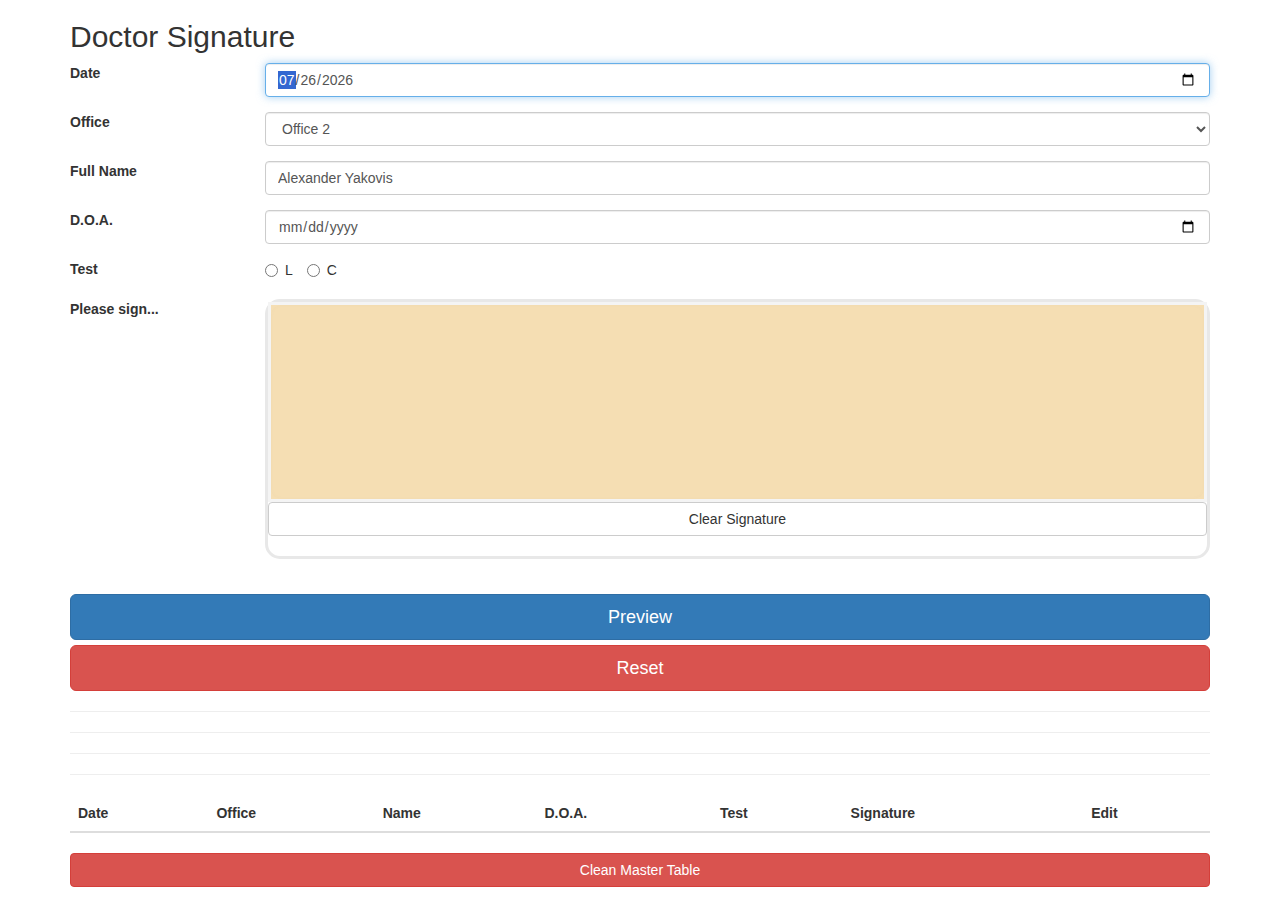
<file: index.html>
<!DOCTYPE html>
<html lang="en">

<head>

    <meta charset="utf-8">
    <title>Doctor Signature</title>

    <meta http-equiv="X-UA-Compatible" content="IE=edge">
    <!--<meta name="viewport" content="width=device-width, initial-scale=1">-->
    <meta name="viewport"
          content="width=device-width, initial-scale=1, minimum-scale=1, maximum-scale=1, user-scalable=no">
    <meta name="apple-mobile-web-app-capable" content="yes">
    <meta name="apple-mobile-web-app-status-bar-style" content="black">

    <!-- Bootstrap -->
    <link href="https://maxcdn.bootstrapcdn.com/bootstrap/3.3.7/css/bootstrap.min.css" rel="stylesheet"
          integrity="sha384-BVYiiSIFeK1dGmJRAkycuHAHRg32OmUcww7on3RYdg4Va+PmSTsz/K68vbdEjh4u" crossorigin="anonymous">
    <link rel="stylesheet" href="css/signature-pad.css">

    <!-- HTML5 shim and Respond.js for IE8 support of HTML5 elements and media queries -->
    <!-- WARNING: Respond.js doesn't work if you view the page via file:// -->
    <!--[if lt IE 9]>
    <script src="https://oss.maxcdn.com/html5shiv/3.7.3/html5shiv.min.js"></script>
    <script src="https://oss.maxcdn.com/respond/1.4.2/respond.min.js"></script>
    <![endif]-->
</head>

<body onselectstart="return false">

<div class="container">
    <h2 class="form-signin-heading">Doctor Signature</h2>
    <form id="main-form" class="form-signin">

        <div class="form-group row">
            <label for="date" class="col-sm-2 col-form-label">Date</label>
            <div class="col-sm-10">
                <input type="date" id="date" class="form-control" required autofocus>
            </div>
        </div>

        <div class="form-group row">
            <label for="office" class="col-sm-2 col-form-label">Office</label>
            <div class="col-sm-10">
                <select class="form-control" id="office">
                    <option>Office 1</option>
                    <option selected>Office 2</option>
                    <option>Office 3</option>
                    <option>Office 4</option>
                    <option>Office 5</option>
                </select>
            </div>
        </div>

        <div class="form-group row">
            <label for="fullName" class="col-sm-2 col-form-label">Full Name</label>
            <div class="col-sm-10">
                <input type="text" id="fullName" class="form-control" placeholder="Full Name" value="Alexander Yakovis"
                       required>
            </div>
        </div>

        <div class="form-group row">
            <label for="date" class="col-sm-2 col-form-label">D.O.A.</label>
            <div class="col-sm-10">
                <input type="date" id="doa" class="form-control" required autofocus>
            </div>
        </div>


        <!--<div class="form-group">-->
        <!--<label for="test">Test:</label>-->
        <!--<select class="form-control" id="test">-->
        <!--<option>L</option>-->
        <!--<option>C</option>-->
        <!--</select>-->
        <!--</div>-->

        <div class="form-group row">
            <label for="test" class="col-sm-2 col-form-label">Test</label>
            <div id="test" class="col-sm-10">

                <label class="radio-inline">
                    <input type="radio" name="test" value="L">L
                </label>
                <label class="radio-inline">
                    <input type="radio" name="test" value="C">C
                </label>

            </div>
        </div>


        <!--<div class="checkbox">-->
        <!--<label>-->
        <!--<input type="checkbox" value="remember-me"> Remember me-->
        <!--</label>-->
        <!--</div>-->
        <div class="form-group row">
            <label class="col-sm-2 col-form-label">Please sign...</label>
            <div class="col-sm-10">

                <div id="signature-pad" class="m-signature-pad">
                    <div class="m-signature-pad--body">
                        <canvas></canvas>
                    </div>
                    <div class="m-signature-pad--footer">
                        <button type="button" class="btn btn-block btn-default" data-action="clear">Clear Signature
                        </button>
                    </div>
                    <br/>
                </div>
            </div>

        </div>


        <!--<button class="btn btn-lg btn-primary btn-block" type="submit">Sign in</button>-->

        <br/>
        <button class="btn btn-lg btn-primary btn-block" type="button" data-action="preview">Preview</button>
        <input class="btn btn-lg btn-danger btn-block" type='reset' data-action="reset-form" value='Reset' name='reset'>
        <!--<button class="btn btn-lg btn-primary btn-block" type="button" data-action="save-svg">Save as SVG</button>-->
    </form>
    <hr>
    <hr>
    <div id="dataDivWrapper">
        <div id="dataDiv">
        </div>
        <button class="btn btn-lg btn-primary btn-block" type="button" data-action="save">Save</button>
    </div>
    <hr>
    <hr>
    <div id="mainDataWrapper">
        <div id="mainData">
        </div>
        <button class="btn btn-danger btn-block" type="button" data-action="clean-data">Clean Master Table</button>
    </div>


</div><!-- /container -->


<!-- jQuery (necessary for Bootstrap's JavaScript plugins) -->
<script src="https://ajax.googleapis.com/ajax/libs/jquery/1.12.4/jquery.min.js"></script>
<!-- Include all compiled plugins (below), or include individual files as needed -->
<script src="https://maxcdn.bootstrapcdn.com/bootstrap/3.3.7/js/bootstrap.min.js"
        integrity="sha384-Tc5IQib027qvyjSMfHjOMaLkfuWVxZxUPnCJA7l2mCWNIpG9mGCD8wGNIcPD7Txa"
        crossorigin="anonymous"></script>
<script src="js/signature_pad.js"></script>
<script src="js/helpers.js"></script>
<script src="js/app.js"></script>
</body>

</html>
</file>
<file: css/signature-pad.css>
body {
    /*background-color: #e8e8e8;*/
    /*font-family: Helvetica, Sans-Serif;*/
    -moz-user-select: none;
    -webkit-user-select: none;
    -ms-user-select: none;

}

.prvTable {
    max-width: 600px;
}

.prvValue {
    text-align: left;
}

.prvSignature {
    text-align: left;
    /*border: 1px solid;*/
}

#signature-wrapper {
    /*background-color: yellow;*/
}

.m-signature-pad {
    /*padding-left: 20px;*/
    /*padding-right: 20px;*/

    border: 3px solid #e8e8e8;
    background-color: transparent;
    /*box-shadow: 0 1px 4px rgba(0, 0, 0, 0.27), 0 0 40px rgba(0, 0, 0, 0.08) inset;*/
    border-radius: 15px;
}

.m-signature-pad:before, .m-signature-pad:after {
    /*position: absolute;*/
    z-index: -1;
    content: "";

    background: transparent;
    -webkit-transform: skew(-3deg) rotate(-3deg);
    -moz-transform: skew(-3deg) rotate(-3deg);
    -ms-transform: skew(-3deg) rotate(-3deg);
    -o-transform: skew(-3deg) rotate(-3deg);
    transform: skew(-3deg) rotate(-3deg);
    box-shadow: 0 8px 12px rgba(0, 0, 0, 0.4);
}

.m-signature-pad:after {
    -webkit-transform: skew(3deg) rotate(3deg);
    -moz-transform: skew(3deg) rotate(3deg);
    -ms-transform: skew(3deg) rotate(3deg);
    -o-transform: skew(3deg) rotate(3deg);
    transform: skew(3deg) rotate(3deg);
}

.m-signature-pad--body {
    /*position: absolute;*/
    background-color: wheat;
    height: 200px;

    /*margin: 20px 20px 20px 20px;*/
    border: 3px solid #f4f4f4;
}

.m-signature-pad--body
canvas {
    /*position: absolute;*/
    width: 100%;
    height: 100%;
    border-radius: 10px;
    box-shadow: 0 0 5px rgba(0, 0, 0, 0.02) inset;
}

/*.m-signature-pad--footer {*/
/*!*position: absolute;*!*/
/*!*left: 20px;*!*/
/*!*right: 20px;*!*/
/*!*bottom: 20px;*!*/
/*!*height: 60px;*!*/
/*}*/

/*.m-signature-pad--footer*/
/*.description {*/
/*color: #C3C3C3;*/
/*font-size: 1.2em;*/
/*margin-top: 1em;*/
/*}*/

/*.m-signature-pad--footer*/
/*.left, .right {*/
/*!*position: absolute;*!*/
/*bottom: 0;*/
/*}*/

/*.m-signature-pad--footer*/
/*.left {*/
/*left: 0;*/
/*}*/

/*.m-signature-pad--footer*/
/*.right {*/
/*right: 0;*/
/*}*/

/*@media screen and (max-width: 1024px) {*/
/*.m-signature-pad {*/
/*top: 0;*/
/*left: 0;*/
/*right: 0;*/
/*bottom: 0;*/
/*width: auto;*/
/*height: auto;*/
/*min-width: 250px;*/
/*min-height: 140px;*/
/*margin: 5%;*/
/*}*/
/*#github {*/
/*display: none;*/
/*}*/
/*}*/

/*@media screen and (min-device-width: 768px) and (max-device-width: 1024px) {*/
/*.m-signature-pad {*/
/*margin: 10%;*/
/*}*/
/*}*/

/*@media screen and (max-height: 320px) {*/
/*.m-signature-pad--body {*/
/*left: 0;*/
/*right: 0;*/
/*top: 0;*/
/*bottom: 32px;*/
/*}*/
/*.m-signature-pad--footer {*/
/*left: 20px;*/
/*right: 20px;*/
/*bottom: 4px;*/
/*height: 28px;*/
/*}*/
/*.m-signature-pad--footer*/
/*.description {*/
/*font-size: 1em;*/
/*margin-top: 1em;*/
/*}*/
/*}*/
</file>
